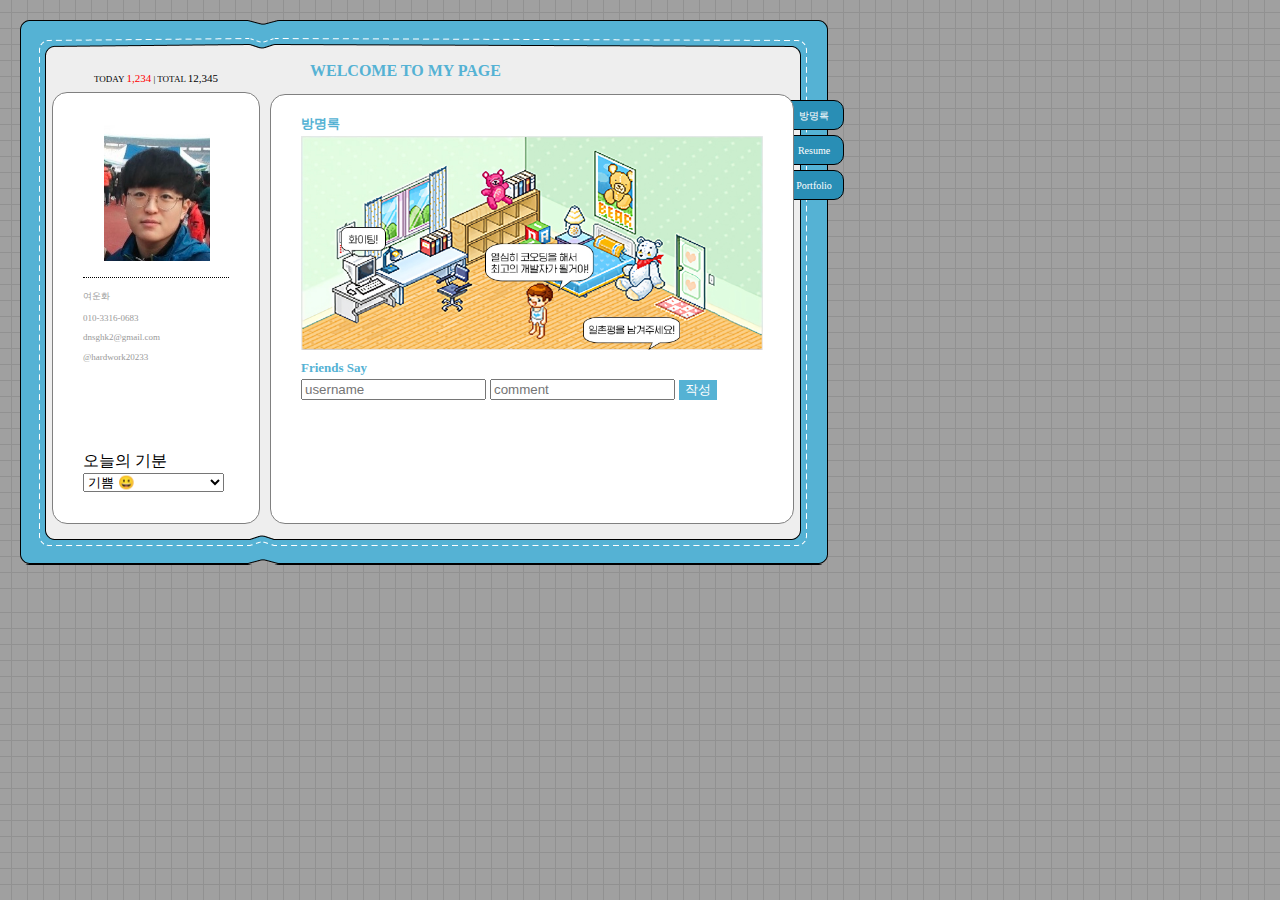
<file: index.html>
<!DOCTYPE html>
<html lang="ko">
  <head>
    <title>싸이월드</title>
    <link href="styles/index.css" rel="stylesheet" />
    <link
      rel="stylesheet"
      href="https://pro.fontawesome.com/releases/v5.10.0/css/all.css"
      integrity="sha384-AYmEC3Yw5cVb3ZcuHtOA93w35dYTsvhLPVnYs9eStHfGJvOvKxVfELGroGkvsg+p"
      crossorigin="anonymous"
    />
    <script>
      function menuHome() {
        document.getElementById("main").setAttribute("src", "home.html");
        document.getElementById("menuhome").style =
          "color: black; background-color:white;";
        document.getElementById("menuResume").style =
          "color: white; background-color:#298EB5";
        document.getElementById("menuPortfolio").style =
          "color: white; background-color:#298EB5";
      }
      function menuResume() {
        document.getElementById("main").setAttribute("src", "resume.html");
        document.getElementById("menuResume").style =
          "color: black; background-color:white;";
        document.getElementById("menuhome").style =
          "color: white; background-color:#298EB5";
        document.getElementById("menuPortfolio").style =
          "color: white; background-color:#298EB5";
      }
      function menuPortfolio() {
        document.getElementById("main").setAttribute("src", "portfolio.html");
        document.getElementById("menuPortfolio").style =
          "color: black; background-color:white;";
        document.getElementById("menuhome").style =
          "color: white; background-color:#298EB5";
        document.getElementById("menuResume").style =
          "color: white; background-color:#298EB5";
      }
    </script>
  </head>
  <body>
    <div class="background">
      <div class="outerbox">
        <main class="wrapper">
          <section class="wrapper__left">
            <h1 class="sr-only">자기소개</h1>
            <div class="wrapper__left__header">
              <div class="today">
                TODAY <span class="zero">1,234</span> | TOTAL
                <span class="count">12,345</span>
              </div>
            </div>
            <div class="wrapper__left__body">
              <header class="header">
                <img src="images/profile-img.jpg" class="headerGrey"></img>
                <div class="line"></div>
                <div class="profileWrapper">
                  <div class="profile">
                    <i class="fas fa-file-signature"></i> 여운화
                  </div>
                  <div class="profile"><i class="fas fa-phone"></i> 010-3316-0683</div>
                  <div class="profile">
                    <i class="fas fa-envelope-square"></i> dnsghk2@gmail.com
                  </div>
                  <div class="profile">
                    <i class="fas fa-images"></i> @hardwork20233
                  </div>
                </div>
              </header>
              <footer class="footer">
                <div class="feelWrapper">
                  <div class="feel">오늘의 기분</div>
                  <select class="feelSelect">
                    <option>기쁨 😀</option>
                    <option>슬픔 😭</option>
                    <option>분노 😡</option>
                    <option>행복 😊</option>
                  </select>
                </div>
              </footer>
            </div>
          </section>
          <section class="wrapper__right">
            <h1 class="sr-only">방명록</h1>
            <div class="wrapper__right__header">
              <div class="wrapper__right__title">WELCOME TO MY PAGE</div>
            </div>
            <div class="wrapper__right__body">
              <!-- <iframe src="home.html"></iframe>
              <iframe src="game.html"></iframe> -->
              <!-- 누를 때마다 src가 변경되면서 iframe이 바뀌는 거임 -->
              <iframe id="main" src="home.html"></iframe>
            </div>
          </section>
          <div class="navigation">
            <div id="menuhome" class="navigation__item" onclick="menuHome()">
              방명록
            </div>
            <div id="menuResume" class="navigation__item" onclick="menuResume()">
              Resume
            </div>
            <div
              id="menuPortfolio"
              class="navigation__item"
              onclick="menuPortfolio()"
            >
              Portfolio
            </div>
          </div>
        </main>
      </div>
    </d>
  </body>
</html>
</file>
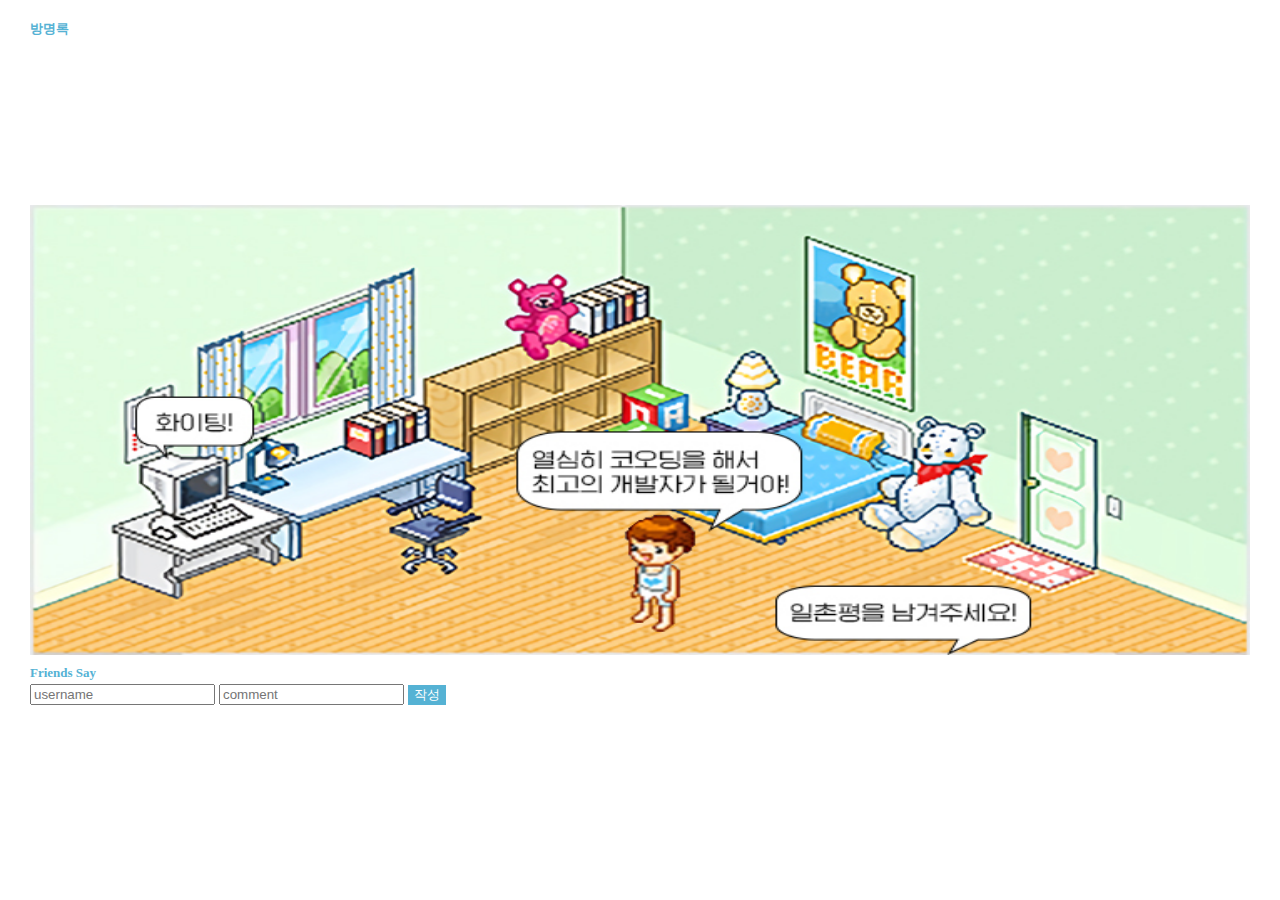
<file: home.html>
<!DOCTYPE html>
<html lang="ko">
<head>
    <title>홈</title>
    <link href="styles/home.css" rel="stylesheet" />
</head>
<body>
    <div class="wrapper">
        <header class="wrapper__header">
            <div class="wrapper__title">
                <div class="title">방명록</div>
            </div>
            <img src="./images/miniroom.jpg" alt="" class="miniroom">
        </header>
        <section class="wrapper__body">
            <h2 class="sr-only">댓글</h2>
            <div class="wrapper__title">
                <div class="title">
                    Friends Say
                </div>
            </div>
                <form action="/dogs" id="instaForm">
                    <input type="text" name="username" placeholder="username" />
                    <input type="text" name="comment" placeholder="comment" />
                    <button class="write">작성</button>
                </form>
                <ul id="comments">
                    
                </ul>
           
              
              
           
        </section>
        <script>   
        const instaForm = document.querySelector("#instaForm");
        const commentsContainer = document.querySelector("#comments");

        instaForm.addEventListener("submit", (e) => {
        e.preventDefault();
        const usernameInput = instaForm.elements.username;
        const commentInput = instaForm.elements.comment;
        addComment(usernameInput.value, commentInput.value);
        usernameInput.value = "";
        commentInput.value = "";
        });

        const addComment = (username, comment) => {
        const newComment = document.createElement("li");
        const bTag = document.createElement("b");
        bTag.append(username);
        newComment.append(bTag);
        newComment.append(`: ${comment}`);
        commentsContainer.append(newComment);
        };
        </script>
</body>
</html>
</file>
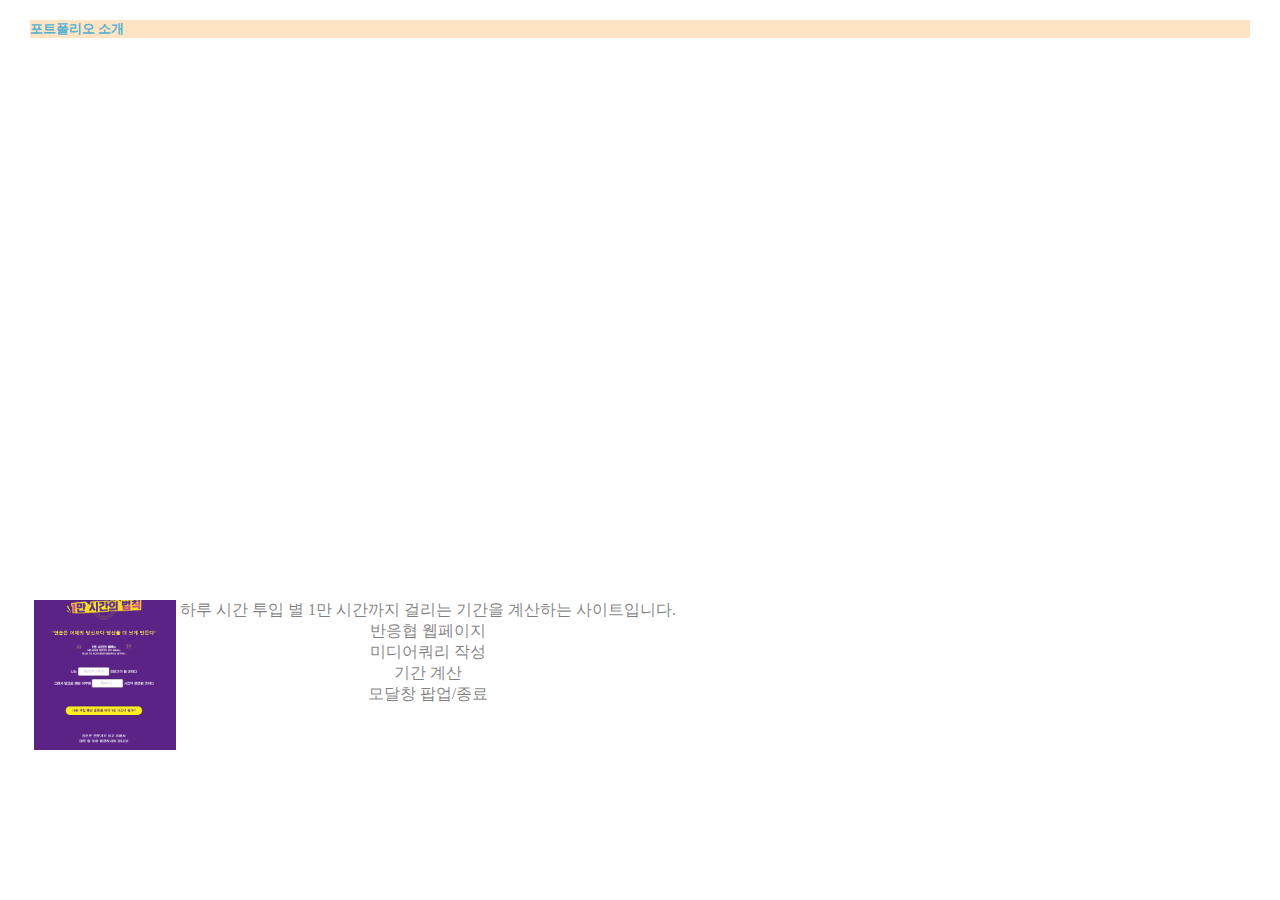
<file: portfolio.html>
<!DOCTYPE html>
<html lang="ko">
  <head>
    <title>portfolio</title>
    <link href="styles/Portfolio.css" rel="stylesheet" />
    <link
      rel="stylesheet"
      href="https://pro.fontawesome.com/releases/v5.10.0/css/all.css"
      integrity="sha384-AYmEC3Yw5cVb3ZcuHtOA93w35dYTsvhLPVnYs9eStHfGJvOvKxVfELGroGkvsg+p"
      crossorigin="anonymous"
    />
  </head>
  <body>
    <body class="wrapper">
        <header class="wrapper__header">
            <div class="wrapper__title">
                <div class="title">포트폴리오 소개</div>
                
            </div>
        </header>
        <section class="wrapper__body">
            <h2 class="sr-only">포트폴리오 리스트</h2>
            <img src="./images/1만 시간의 법칙.PNG" alt="">
            <div class="body-main">
                <p>
                  하루 시간 투입 별 1만 시간까지 걸리는 기간을 계산하는 사이트입니다.
                </p>
                <p>
                  반응협 웹페이지<br>
                  미디어쿼리 작성<br>
                  기간 계산<br>
                  모달창 팝업/종료<br>
                </p>
            </div>
        </section>
      </body>
        <script>
         

        </script>
</html>
</file>
<file: styles/index.css>
* {
  margin: 0px;
  box-sizing: border-box;
}

html,
body {
  width: 100%;
  height: 100%;
}

.sr-only {
  position: absolute;
  overflow: hidden;
  width: 1px;
  height: 1px;
  padding: 0;
  margin: -1px;
  border: 0;
  clip: rect(0, 0, 0, 0);
}

.background {
  background: url('../images/background.png');
  height: 100vh;
  padding-left: 20px;
  padding-top: 20px;
}

.outerbox {
  background-image: url('../images/outerbox.png');
  width: 808px;
  height: 545px;
}

.wrapper {
  display: flex;
  flex-direction: row;
  padding-left: 32px;
  padding-top: 32px;
}

.wrapper__left {
  width: 208px;
  height: 472px;
  display: flex;
  flex-direction: column;
  justify-content: space-between;
  align-items: center;
  padding-top: 20px;
}

.today {
  font-size: 9px;
  padding-bottom: 8px;
}
.zero {
  color: red;
  font-size: 11px;
}
.count {
  font-size: 11px;
}
.wrapper__left__body {
  width: 208px;
  height: 440px;
  display: flex;
  flex-direction: column;
  justify-content: space-between;
  border: 1px solid gray;
  border-radius: 15px;
  padding-top: 20px;
  padding-bottom: 31px;
  padding-left: 30px;
  padding-right: 30px;
  background-color: white;
}

.wrapper__left__body .header {
  width: 100%;
  height: 70%;
}
.headerGrey {
  width: 148px;
  height: 148px;
  object-fit: contain;
}

.line {
  border-top: 1px dotted black;
  margin-top: 12px;
  margin-bottom: 12px;
}
.profileWrapper {
  display: flex;
  flex-direction: column;
  justify-content: space-between;
  height: 72px;
}

.profile {
  color: #999999;
  font-size: 9px;
}
.wrapper__left__body .footer {
  width: 100%;
  height: 30%;
  display: flex;
  align-items: flex-end;
}

.wrapper__right {
  width: 524px;
  height: 472px;
  display: flex;
  flex-direction: column;
  justify-content: space-between;
  padding-left: 10px;
  z-index: 1;
}

.wrapper__right__header {
  padding-top: 10px;
  width: 510px;
  display: flex;
  justify-content: space-between;
  align-items: center;
}

.wrapper__right__title {
  padding-left: 40px;
  color: #55b2d4;
  font-weight: 700;
  font-size: 16px;
}

.wrapper__right__setting {
  font-size: 13px;
  font-weight: 500;
}

.wrapper__right__body {
  width: 524px;
  height: 430px;
  background-color: white;
  border: 1px solid gray;
  border-radius: 15px;
}

.feelWrapper {
  width: 141px;
  height: 41px;
  display: flex;
  justify-content: space-between;
  flex-direction: column;
}
.feelSelect {
  width: 141px;
}

.bbbb {
  color: red;
}

iframe {
  width: 100%;
  height: 100%;
  border: none;
}

.navigation {
  width: 62px;
  height: 100px;
  display: flex;
  flex-direction: column;
  justify-content: space-between;
  position: absolute;
  left: 784px;
  top: 100px;
}

.navigation__item {
  width: 60px;
  height: 30px;
  background-color: #298eb5;
  color: white;
  border: 1px solid black;
  border-radius: 0px 10px 10px 0px;
  font-size: 10px;
  text-align: center;
  cursor: pointer;
  line-height: 30px;
  /* line-height를 height 높이랑 맞추면 flex안쓰고 텍스트는 세로 가운데 정렬 가능 */
}
</file>
<file: styles/home.css>
* {
  margin: 0px;
  box-sizing: border-box;
}

.sr-only {
  position: absolute;
  overflow: hidden;
  width: 1px;
  height: 1px;
  padding: 0;
  margin: -1px;
  border: 0;
  clip: rect(0, 0, 0, 0);
}

html,
body {
  width: 100%;
  height: 100%;
}

.wrapper {
  width: 100%;
  height: 100%;
  padding-left: 30px;
  padding-right: 30px;
  padding-bottom: 30px;
  padding-top: 20px;
  display: flex;
  flex-direction: column;
  justify-content: space-between;
}

.wrapper__header {
  width: 100%;
  height: 100%;
  display: flex;
  flex-direction: column;
  justify-content: space-between;
}

.wrapper__body {
  width: 100%;
  height: 270px;
}

.wrapper__title {
  display: flex;
  align-items: center;
}

.title {
  color: #55b2d4;
  font-size: 13px;
  font-weight: 700;
}

.miniroom {
  width: 100%;
  height: 50vh;
  margin-bottom: 10px;
}

.title {
  margin-bottom: 3px;
}

.write {
  background-color: #55b2d4;
  color: white;
  border: none;
}

#comments {
  padding: 0;
}

#comments li {
  border-bottom: 1px solid #55b2d4;
  list-style: none;
}
</file>
<file: styles/Portfolio.css>
* {
  margin: 0px;
  box-sizing: border-box;
}

.sr-only {
  position: absolute;
  overflow: hidden;
  width: 1px;
  height: 1px;
  padding: 0;
  margin: -1px;
  border: 0;
  clip: rect(0, 0, 0, 0);
}

html,
body {
  width: 100%;
  height: 100%;
}

.wrapper {
  width: 100%;
  height: 100%;
  padding-left: 30px;
  padding-right: 30px;
  padding-bottom: 30px;
  padding-top: 20px;
  display: flex;
  flex-direction: column;
  justify-content: space-between;
}

.wrapper__header {
  width: 100%;
  display: flex;
  flex-direction: column;
}

.wrapper__body {
  width: 100%;
  height: 270px;
  padding: 0;
}

.title {
  color: #55b2d4;
  font-size: 13px;
  font-weight: 700;
}

.wrapper__title {
  background-color: bisque;
}

.wrapper__body {
  display: flex;
  text-align: center;
  color: rgba(0, 0, 0, 0.5);
}

.wrapper__body img {
  width: 150px;
  height: 150px;
  object-fit: contain;
}
</file>
